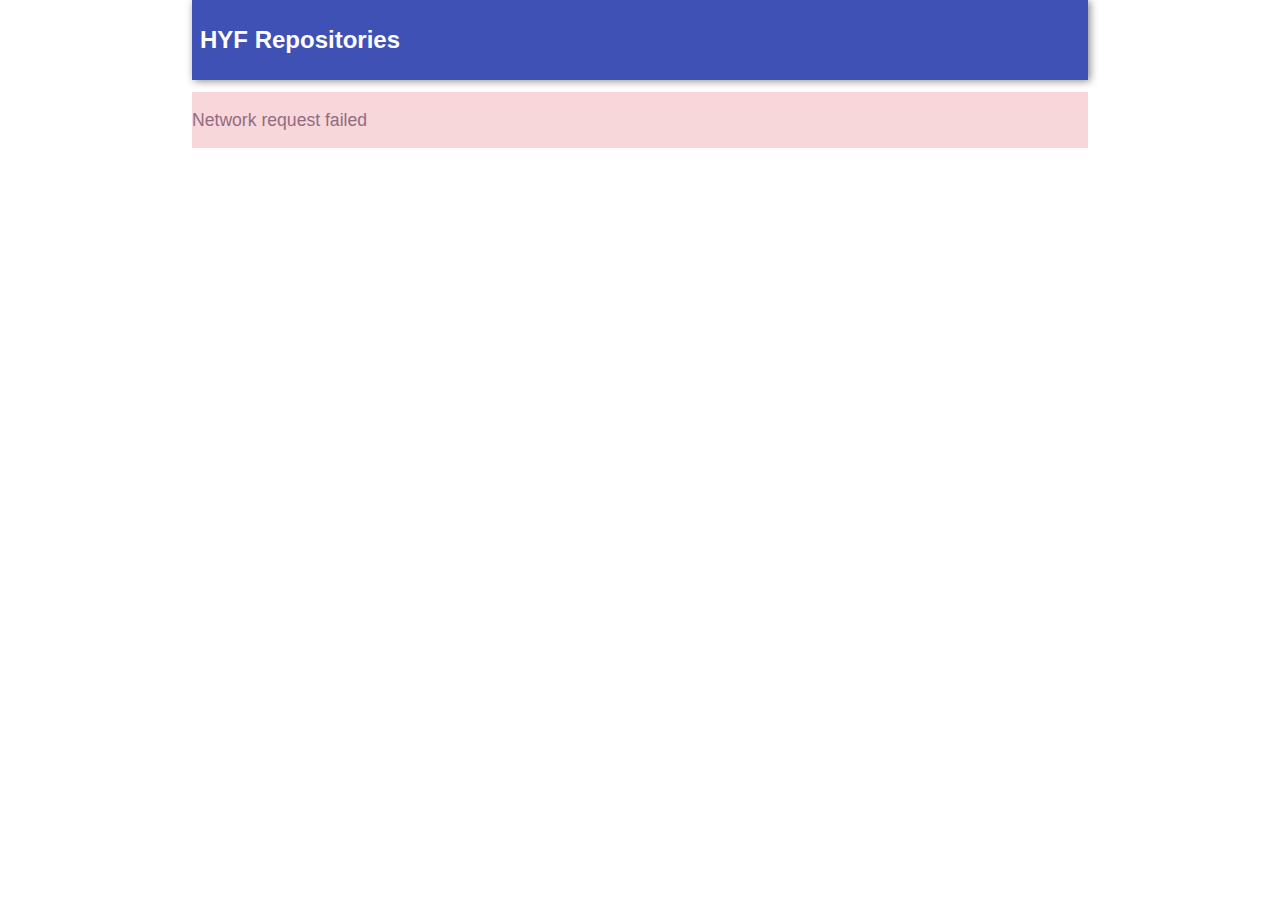
<file: Week1/homework/project/index.html>
<!DOCTYPE html>
<html lang="en">

<head>
  <meta charset="UTF-8">
  <meta name="viewport" content="width=device-width, initial-scale=1.0, maximum-scale=1.0, user-scalable=no" />
  <meta name="theme-color" content="#000000">
  <meta name="apple-mobile-web-app-capable" content="yes">
  <meta name="mobile-web-app-capable" content="yes">
  <meta name="format-detection" content="telephone=no">
  <link rel="apple-touch-icon" href="./hyf.png">
  <link rel="shortcut icon" type="image/png" href="./hyf.png" />
  <title>HYF-GITHUB</title>
  <link href="https://fonts.googleapis.com/css?family=Roboto:400,700" rel="stylesheet">
  <link rel="stylesheet" href="./style.css">
</head>

<body>
  <div id="root"></div>
  <script src="./index.js"></script>
</body>

</html>
</file>
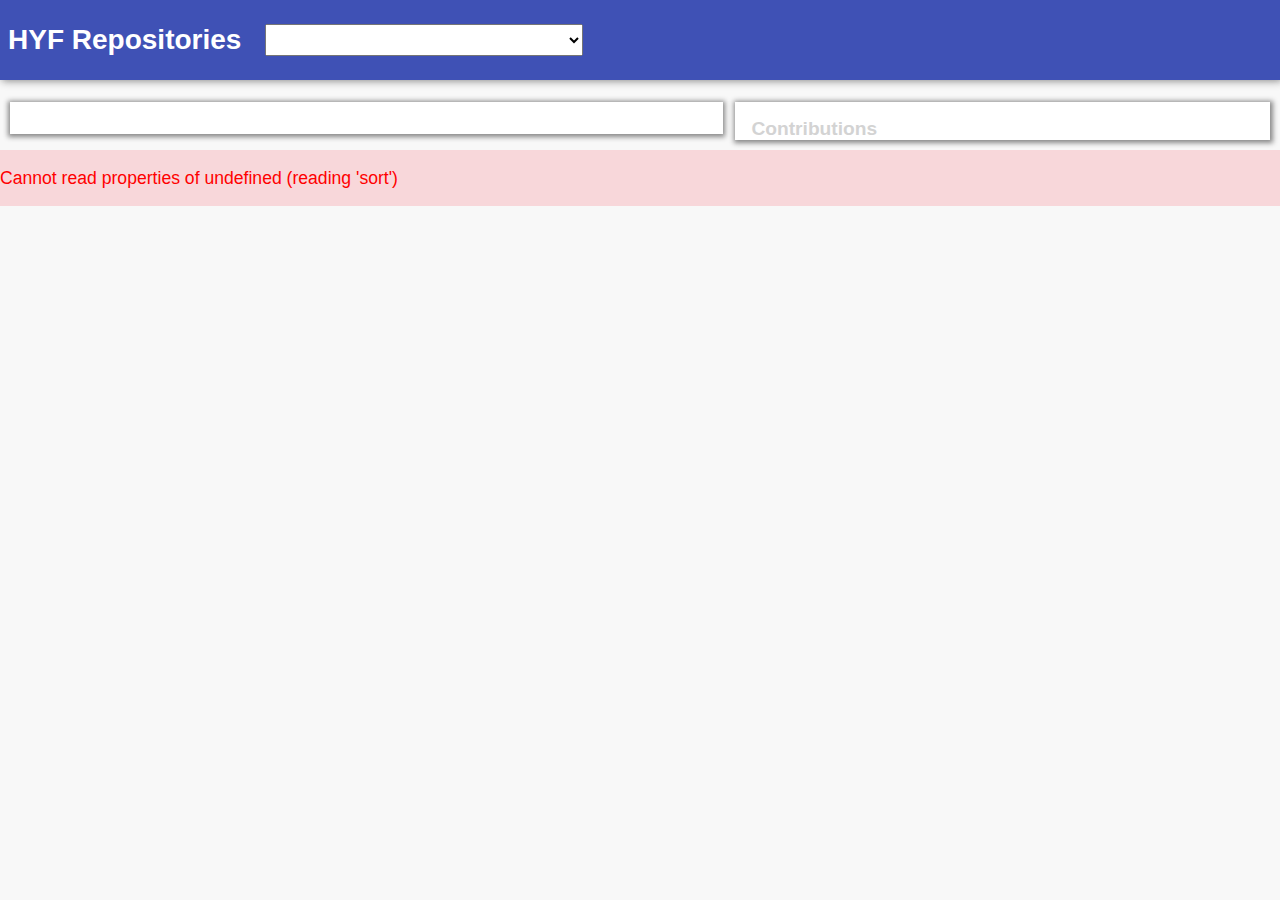
<file: Week2/homework/project/index.html>
<!DOCTYPE html>
<html lang="en">
<head>
  <meta charset="UTF-8">
  <meta name="viewport" content="width=device-width, initial-scale=1.0, maximum-scale=1.0, user-scalable=no" />
  <meta name="theme-color" content="#000000">
  <meta name="apple-mobile-web-app-capable" content="yes">
  <meta name="mobile-web-app-capable" content="yes">
  <meta name="format-detection" content="telephone=no">
  <link rel="apple-touch-icon" href="./hyf.png">
  <link rel="shortcut icon" type="image/png" href="./hyf.png" />
  <title>HYF-GITHUB</title>
  <link href="https://fonts.googleapis.com/css?family=Roboto:400,700" rel="stylesheet">
  <link rel="stylesheet" href="./style.css">
</head>
<body>
    <div id="root">
        <header class="header">
            <h1>HYF Repositories</h1>
            <select id="select"></select>
        </header>
        <main class="main-container">
            <section class="repo-container"></section>
            <section class="contributors-container"></section>
        </main>
    </div>
    <script src="./index.js"></script>
</body>
</html>
</file>
<file: Week1/homework/project/style.css>
*{
  margin: 0;
  padding: 0;
  box-sizing: border-box;
}

.alert-error {
  color: #926B82;
  background: #F8D7DA;
  height: 3.5rem;
  display: flex;
  align-items: center;
  font-size: 1.1rem;
}

#root {
  margin: auto;
  width: 70%;
  font-family: Arial, Helvetica, sans-serif;
}
ul {
  padding: 0;
  
}
li {
  background-color: #FFFFFF;
  list-style: none;
  width: 100%;
  height: auto;
  padding: 1.5rem 0.5rem 1.5rem 1rem;
  font-size: 0.9rem;
  line-height: 1.3rem;
  box-shadow: 2px 1px 8px #888888;
  margin-bottom: 0.2rem;
}
h2 {
  width: 100%;
  height: 5rem;
  display: flex;
  align-items: center;
  padding-left: 0.5rem;
  background: #3F51B5;
  color: white;
  margin-bottom: 0.75rem;
  box-shadow: 2px 1px 8px #888888;
}

@media (max-width: 750px) {
  #root{
    width: 80%;
  }
  
  li {
    font-size: 0.9rem;
  }
}
</file>
<file: Week2/homework/project/style.css>
* {
  box-sizing: border-box;
  margin: 0;
  padding: 0;
}

body {
  background: #f8f8f8;
  width: 100%;
  font-family: "Open Sans", sans-serif;
  font-size: 14px;
}
.header {
  width: 100%;
  height: 5rem;
  display: flex;
  align-items: center;
  padding-left: 0.5rem;
  background: #3F51B5;
  color: white;
  margin-bottom: 0.75rem;
  box-shadow: 2px 1px 8px #888888;
}
select {
  font-size: 0.8rem;
  width: 25%;
  height: 2rem;
  margin-left: 1.5rem;
}

ul {
  list-style: none;
}

.main-container {
  display: flex;
  width: 100%;  
  padding: 10px;
  
}

.repo-container{
  flex: 4;
  margin-right: 1%;
}

.contributors-container {
  flex: 3;
  box-shadow: 1px 1px 5px 2px #888888;
  background: #fff;
}

.repo-container ul {
  box-shadow: 0px 1px 5px 2px #888888;
  font-size: 1rem;
  margin-top: 0;
  padding: 1rem;
  background: #fff;
}

.contributors-container li {
  display: flex;
  border-bottom: 1px solid #D3D3D3;
  align-items: center;
  margin-top: 0.7rem;
  padding: 1rem;
}

h4 {
  font-size: 1.2rem;
  margin: 1rem 0 0 1rem;
  color: #D3D3D3;
}

img {
  width: 3rem;
  height: auto;
  margin-right: 1rem;
}

.contributors-container li a {
  margin-right: auto;
}
span {
  background-color: #808080;
  color: white;
  padding: 8px;
  border-radius: 5px;
  margin-left: auto;
}

a {
  text-decoration: none;
  cursor: pointer;
}

td {
  padding-left: 1rem;
}
.alert-error {
  color: red;
  background: #F8D7DA;
  height: 3.5rem;
  display: flex;
  align-items: center;
  font-size: 1.1rem;
}

@media (max-width: 700px) {
   .main-container {
    display: flex;
    flex-direction: column;
    
  }

  .header {
    font-size: 0.6rem;
  }
  .repo-container{
    width: 100%;
    margin-bottom: 0.5rem;
  
  }
  .contributors-container{
    width: 100%;
 } 

  select {
    width: auto;
    margin-right: 1rem;
    font-size: 0.7rem;
  }
}
</file>
